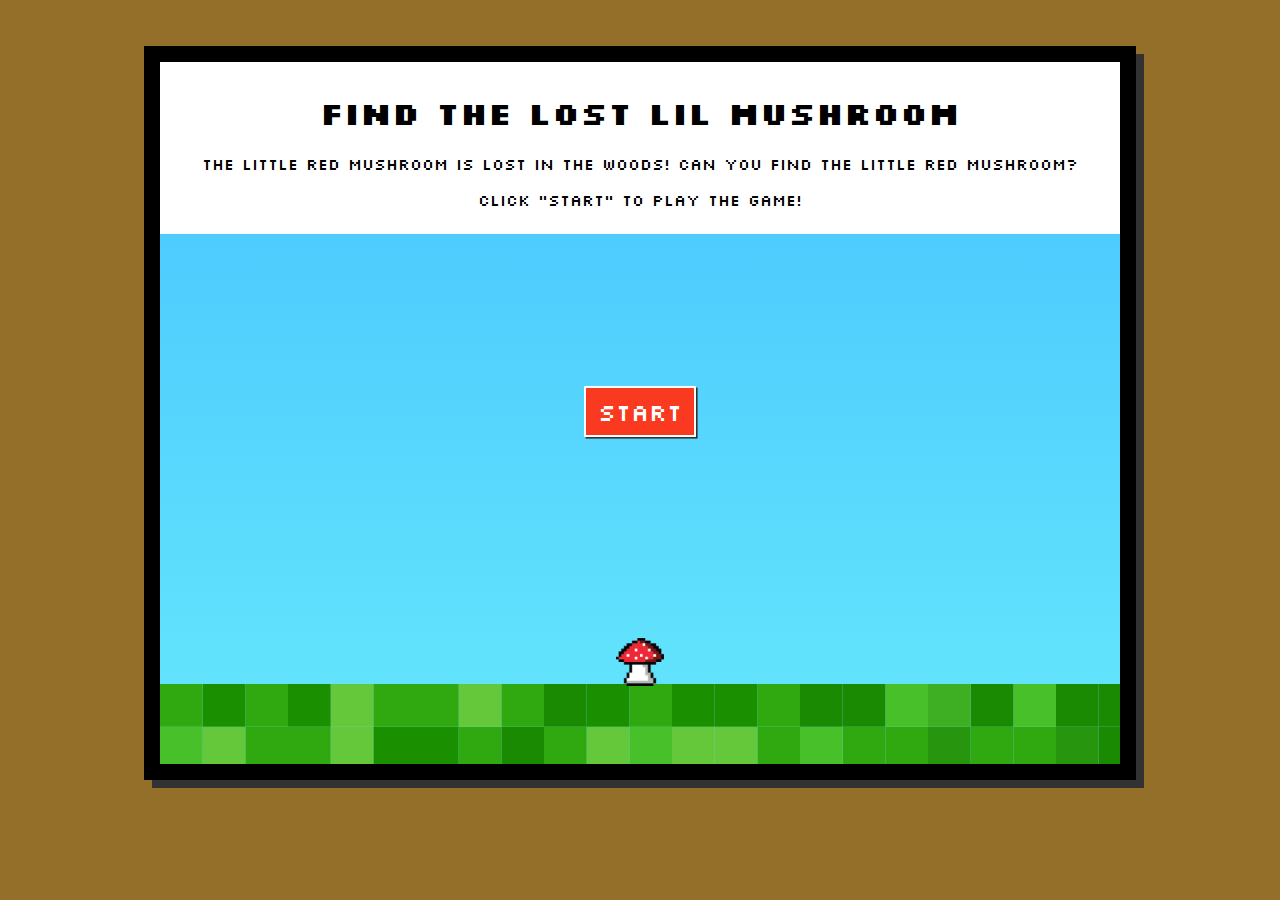
<file: index.html>
<!DOCTYPE html>
<html lang="en">
<head>
    <meta charset="UTF-8">
    <meta http-equiv="X-UA-Compatible" content="IE=edge">
    <meta name="viewport" content="width=device-width, initial-scale=1.0">
    <title>Find the Lost Lil Mushroom</title>

    <!-- Stylesheet links -->
    <link rel="stylesheet" href="style.css">
    <link rel="preconnect" href="https://fonts.googleapis.com">
    <link rel="preconnect" href="https://fonts.gstatic.com" crossorigin>
    <link href="https://fonts.googleapis.com/css2?family=Silkscreen:wght@400;700&display=swap" rel="stylesheet">
</head>
<body>
    <div class="gameBox">
        <div class="cloud">
            <h1>Find the Lost Lil Mushroom</h1>
            <p>The little red mushroom is lost in the woods! Can you find the little red mushroom?</p>
            <p> Click "START" to play the game!</p>
        </div>

        <a href="level-one.html"><input class="button" id="startButton" type="button" value="START"></a>

        <img id="mushroom" src="mushroom.png" alt="mushroom">

        <div class="grass">
        </div>

    </div>

    <!-- <div class="musicIconBox">
        <img id="musicOn" src="music-on.png" alt="music icon">
        <img id="musicOff" src="music-off.png">
    </div> -->

    <!-- <audio id="arcadeMusic" src="arcadeMusic.mp3" autoplay loop>
        Your browser does not support the HTML5 audio tag.
    </audio> -->
    
    <script src="main.js"></script>
</body>
</html>
</file>
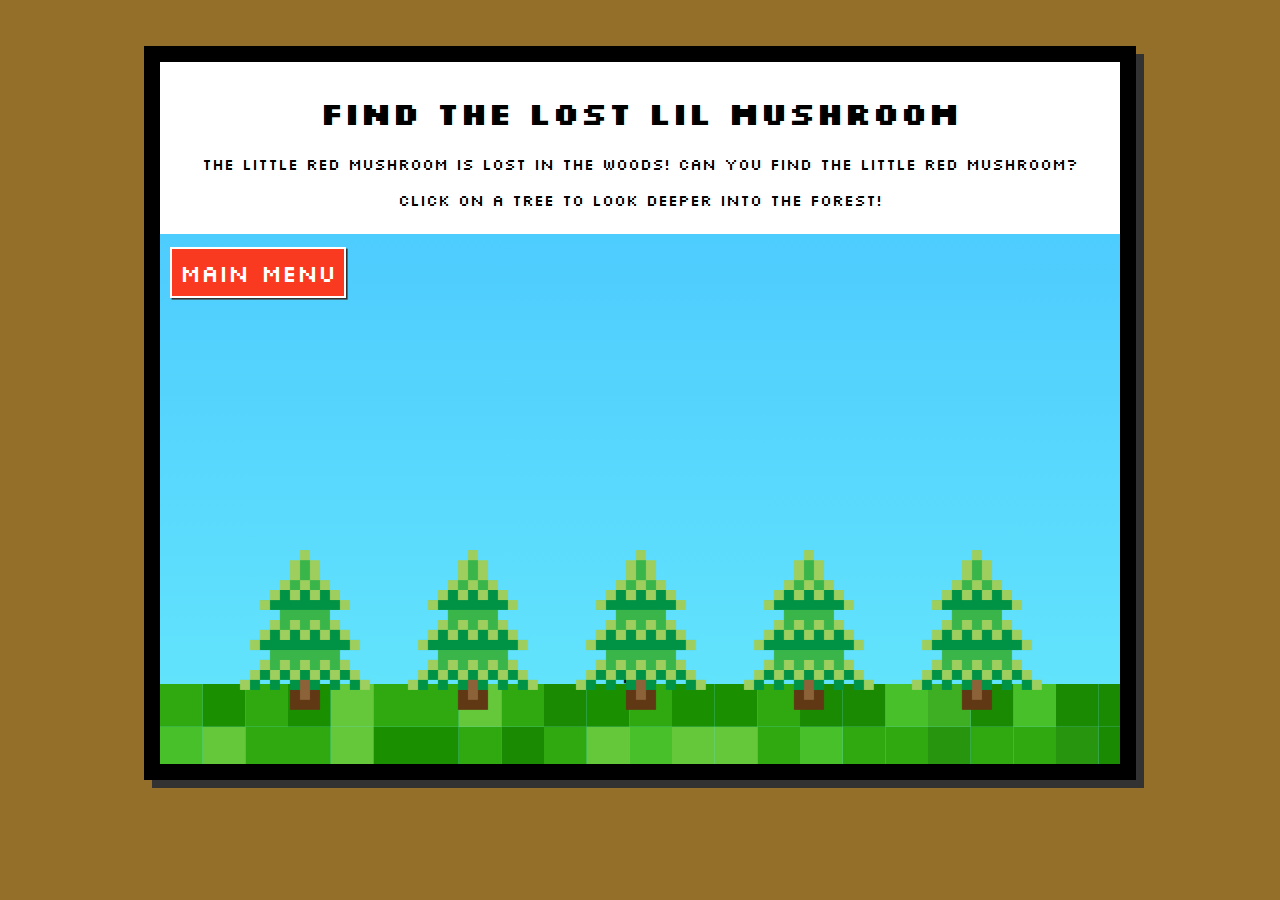
<file: level-one.html>
<!DOCTYPE html>
<html lang="en">
<head>
    <meta charset="UTF-8">
    <meta http-equiv="X-UA-Compatible" content="IE=edge">
    <meta name="viewport" content="width=device-width, initial-scale=1.0">
    <title>Find the Lost Lil Mushroom</title>

    <!-- Stylesheet links -->
    <link rel="stylesheet" href="style.css">
    <link rel="preconnect" href="https://fonts.googleapis.com">
    <link rel="preconnect" href="https://fonts.gstatic.com" crossorigin>
    <link href="https://fonts.googleapis.com/css2?family=Silkscreen:wght@400;700&display=swap" rel="stylesheet">
</head>
<body>
    <div class="gameBox">
        <div class="cloud">
            <h1>Find the Lost Lil Mushroom</h1>
            <p>The little red mushroom is lost in the woods! Can you find the little red mushroom?</p>
            <p> Click on a tree to look deeper into the forest!</p>
        </div>

        <a href="index.html"><input class="button" id="mainButton" type="button" value="MAIN MENU"></a>
        <a href="#"><input class="button" id="nextButton" type="button" value="NEXT LEVEL"></a>
        
        <span class="messageWon">You found the mushroom! :) </span>

        <div class="treeBoxOne">
            <img id="treeOne" src="tree.png" alt="tree">
            <img id="treeTwo" src="tree.png" alt="tree">
            <img id="treeThree" src="tree.png" alt="tree">
            <img id="treeFour" src="tree.png" alt="tree">
            <img id="treeFive" src="tree.png" alt="tree">
        </div>

        <img id="mushroom" src="mushroom.png" alt="mushroom">

        <!-- <div class="treeBoxTwo">
            <img id="treeSix" src="tree.png" alt="tree">
            <img id="treeSeven" src="tree.png" alt="tree">
            <img id="treeEight" src="tree.png" alt="tree">
            <img id="treeNine" src="tree.png" alt="tree">
            <img id="mushroom" src="mushroom.png" alt="mushroom">
            <img id="treeTen" src="tree.png" alt="tree">
        </div>
     
        <div class="treeBoxThree">
            <img id="treeEleven" src="tree.png" alt="tree">
            <img id="treeTwelve" src="tree.png" alt="tree">
            <img id="treeThirteen" src="tree.png" alt="tree">
            <img id="treeFourteen" src="tree.png" alt="tree">
            <img id="treeFifteen" src="tree.png" alt="tree">
            <img id="treeSixteen" src="tree.png" alt="tree">
        </div> -->
        <div class="grass">
        </div>

     


    </div>

    <!-- <div class="musicIconBox">
        <img id="musicOn" src="music-on.png" alt="music icon">
         <img id="musicOff" src="music-off.png">
    </div> -->


    <script src="level-one.js"></script>
</body>
</html>
</file>
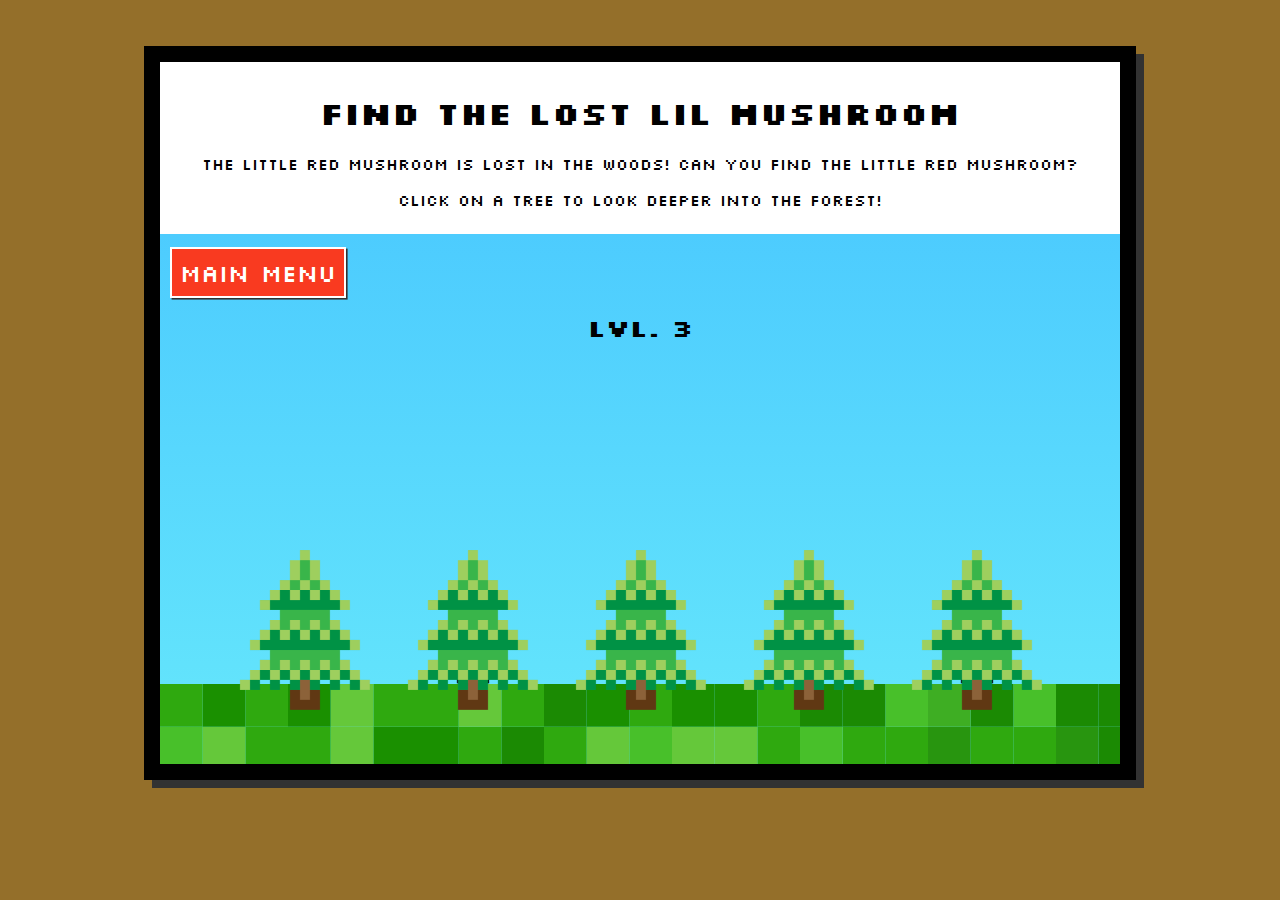
<file: level-three.html>
<!DOCTYPE html>
<html lang="en">
<head>
    <meta charset="UTF-8">
    <meta http-equiv="X-UA-Compatible" content="IE=edge">
    <meta name="viewport" content="width=device-width, initial-scale=1.0">
    <title>Find the Lost Lil Mushroom</title>

    <!-- Stylesheet links -->
    <link rel="stylesheet" href="style.css">
    <link rel="preconnect" href="https://fonts.googleapis.com">
    <link rel="preconnect" href="https://fonts.gstatic.com" crossorigin>
    <link href="https://fonts.googleapis.com/css2?family=Silkscreen:wght@400;700&display=swap" rel="stylesheet">
</head>
<body>
    <div class="gameBox">
        <div class="cloud">
            <h1>Find the Lost Lil Mushroom</h1>
            <p>The little red mushroom is lost in the woods! Can you find the little red mushroom?</p>
            <p> Click on a tree to look deeper into the forest!</p>
        </div>

        <a href="index.html"><input class="button" id="mainButton" type="button" value="MAIN MENU"></a>
        <a href="#"><input class="button" id="nextButton" type="button" value="NEXT LEVEL"></a>
        
        <h2>Lvl. 3</h2>

        <span class="messageWon">You found the mushroom! :)</span>

        <div class="treeBoxOne">
            <img id="treeOne" src="tree.png" alt="tree">
            <img id="treeTwo" src="tree.png" alt="tree">
            <img id="treeThree" src="tree.png" alt="tree">
            <img id="treeFour" src="tree.png" alt="tree">
            <img id="treeFive" src="tree.png" alt="tree">
        </div>

        <img id="mushroomThree" src="mushroom.png" alt="mushroom">

        <span class="wrongOne">Wrong mushroom :(</span>

        <img id="blueMushroomOne" src="blue-mushroom.png" alt="mushroom">

    
        <div class="grass">
        </div>

     


    </div>

    <!-- <div class="musicIconBox">
        <img id="musicOn" src="music-on.png" alt="music icon">
         <img id="musicOff" src="music-off.png">
    </div> -->


    <script src="level-three-.js"></script>
</body>
</html>
</file>
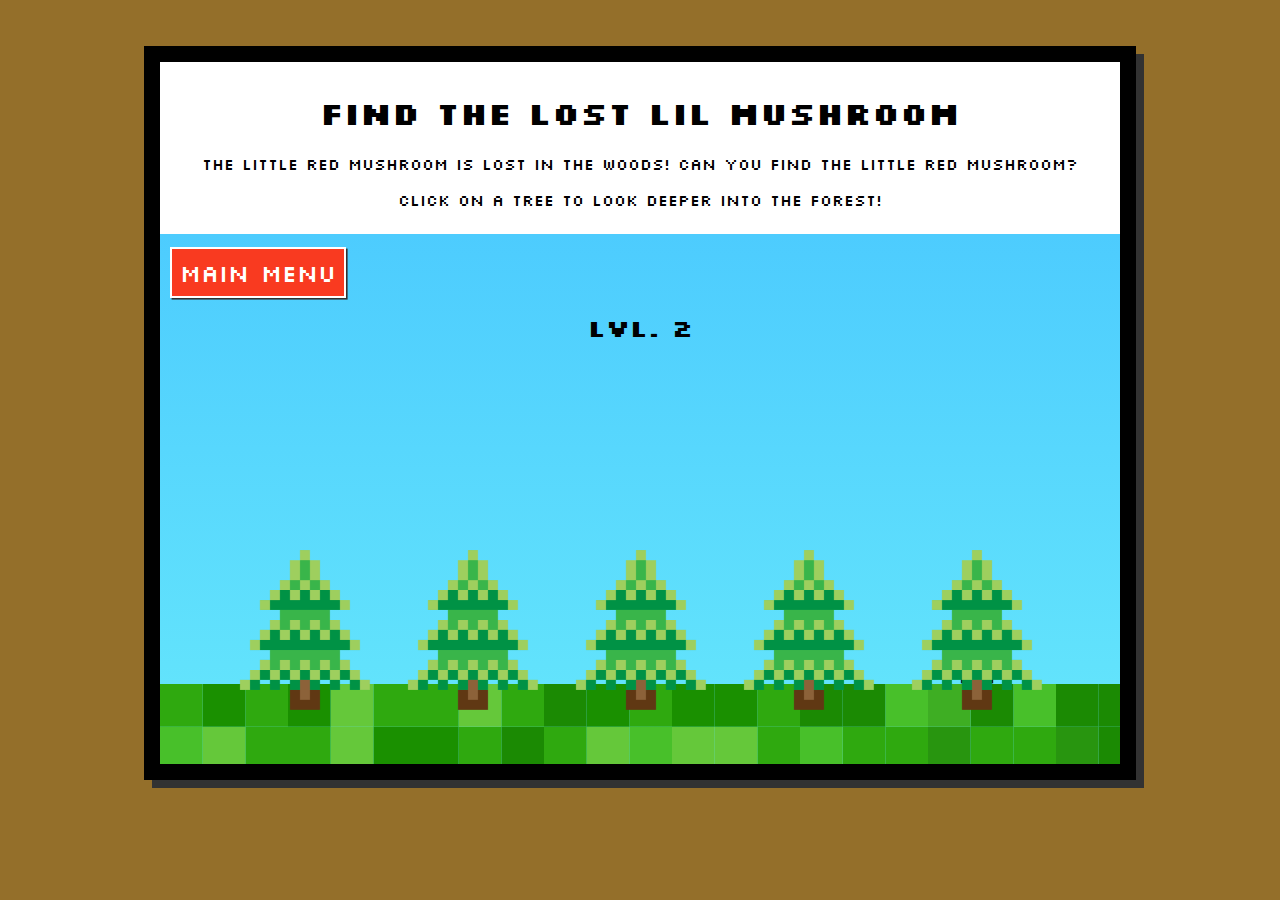
<file: level-two.html>
<!DOCTYPE html>
<html lang="en">
<head>
    <meta charset="UTF-8">
    <meta http-equiv="X-UA-Compatible" content="IE=edge">
    <meta name="viewport" content="width=device-width, initial-scale=1.0">
    <title>Find the Lost Lil Mushroom</title>

    <!-- Stylesheet links -->
    <link rel="stylesheet" href="style.css">
    <link rel="preconnect" href="https://fonts.googleapis.com">
    <link rel="preconnect" href="https://fonts.gstatic.com" crossorigin>
    <link href="https://fonts.googleapis.com/css2?family=Silkscreen:wght@400;700&display=swap" rel="stylesheet">
</head>
<body>
    <div class="gameBox">
        <div class="cloud">
            <h1>Find the Lost Lil Mushroom</h1>
            <p>The little red mushroom is lost in the woods! Can you find the little red mushroom?</p>
            <p> Click on a tree to look deeper into the forest!</p>
        </div>

        <a href="index.html"><input class="button" id="mainButton" type="button" value="MAIN MENU"></a>
        <a href="#"><input class="button" id="nextButton" type="button" value="NEXT LEVEL"></a>
        
        <h2>Lvl. 2</h2>

        <span class="messageWon">You found the mushroom! :) </span>

        <div class="treeBoxOne">
            <img id="treeOne" src="tree.png" alt="tree">
            <img id="treeTwo" src="tree.png" alt="tree">
            <img id="treeThree" src="tree.png" alt="tree">
            <img id="treeFour" src="tree.png" alt="tree">
            <img id="treeFive" src="tree.png" alt="tree">
        </div>

        <img id="mushroomTwo" src="mushroom.png" alt="mushroom">

    
        <div class="grass">
        </div>

     


    </div>

    <!-- <div class="musicIconBox">
        <img id="musicOn" src="music-on.png" alt="music icon">
         <img id="musicOff" src="music-off.png">
    </div> -->


    <script src="level-two.js"></script>
</body>
</html>
</file>
<file: style.css>
body {
    background-color: rgb(148, 111, 42);
    display: flex;
    flex-direction: column;
    align-items: center;
    justify-content: center;
}

.gameBox {
    background: rgb(108,238,251);
    background: linear-gradient(0deg, rgba(108,238,251,1) 0%, rgba(66,192,255,1) 100%);
    background-attachment: fixed;
    background-repeat: no-repeat;
    font-family: 'Silkscreen', cursive;
    width: 60rem;
    margin: 3vw 3vw 1.7vw 3vw;
    border: 1rem solid black;
    box-shadow: 0.5rem 0.5rem rgb(50, 50, 50);
    height: 78vh;
    display: flex;
    flex-direction: column;
    align-items: center;
    justify-content: space-between;
    position: relative;
}

.cloud {
    background-color: white;
    padding: 0.5rem;
    width: 98.3%;
  
}

.button {
    font-family: 'Silkscreen', cursive;
    font-size: 1.5rem;
    width: 7rem;
    padding: 0.5rem;
    color: white;
    background-color: rgb(249, 58, 32);
    border: 2px solid white;
    margin-bottom: 6rem;
    box-shadow: 0.1rem 0.1rem rgb(50, 50, 50);
}

.button:hover {
    cursor: pointer;
    background-color: rgb(223, 26, 0);
    box-shadow: 0.2rem 0.2rem rgb(50, 50, 50);
}


#mainButton {
    position: absolute;
    width: auto;
    margin: 0;
    left: 10px;
    top: 185px;
}

#nextButton {
    display: none;
    position: absolute;
    width: auto;
    margin: 0;
    right: 13px;
    top: 185px;
}

.messageWon {
    position: absolute;
    display: none;
    bottom: 250px;
}

.wrongOne {
    display: none;
    position: absolute;
    bottom: 250px;
}

.treeBoxOne {
    position: absolute;
    bottom: 50px; 
    z-index: 1;
    margin: 0px;
    padding: 0px;
    background: none;
    border: none;
}


img {
    width: 10rem;
    padding: 0;
    margin: 0;
}

#mushroom, #mushroomOne {
    width: 3rem;
    bottom: 78px;
    position: absolute;
}

#mushroomTwo {
    width: 3rem;
    bottom: 78px;
    right: 119px;
    position: absolute;
}

#mushroomThree {
    width: 3rem;
    bottom: 78px;
    left: 289px;
    position: absolute;
}

#blueMushroomOne {
    width: 3rem;
    bottom: 78px;
    right: 119px;
    position: absolute;
}


.grass {
    width: 100%;
    height: 5rem;
    background-image: url('grass.png');
}

.musicIconBox {
    margin: 0rem;
    width: 2rem;
}

#musicOn {
    width: 100%;
    display: block;
}

.hidden {
    display: none;
}

h1 {
    font-weight: 700;
    text-align: center;
    background-color: rgb(255, 255, 255);
}

h2 {
    padding: 0rem;
    margin: 0rem;
    position: absolute;
    top: 250px;
}

p {
    text-align: center;
}
</file>
